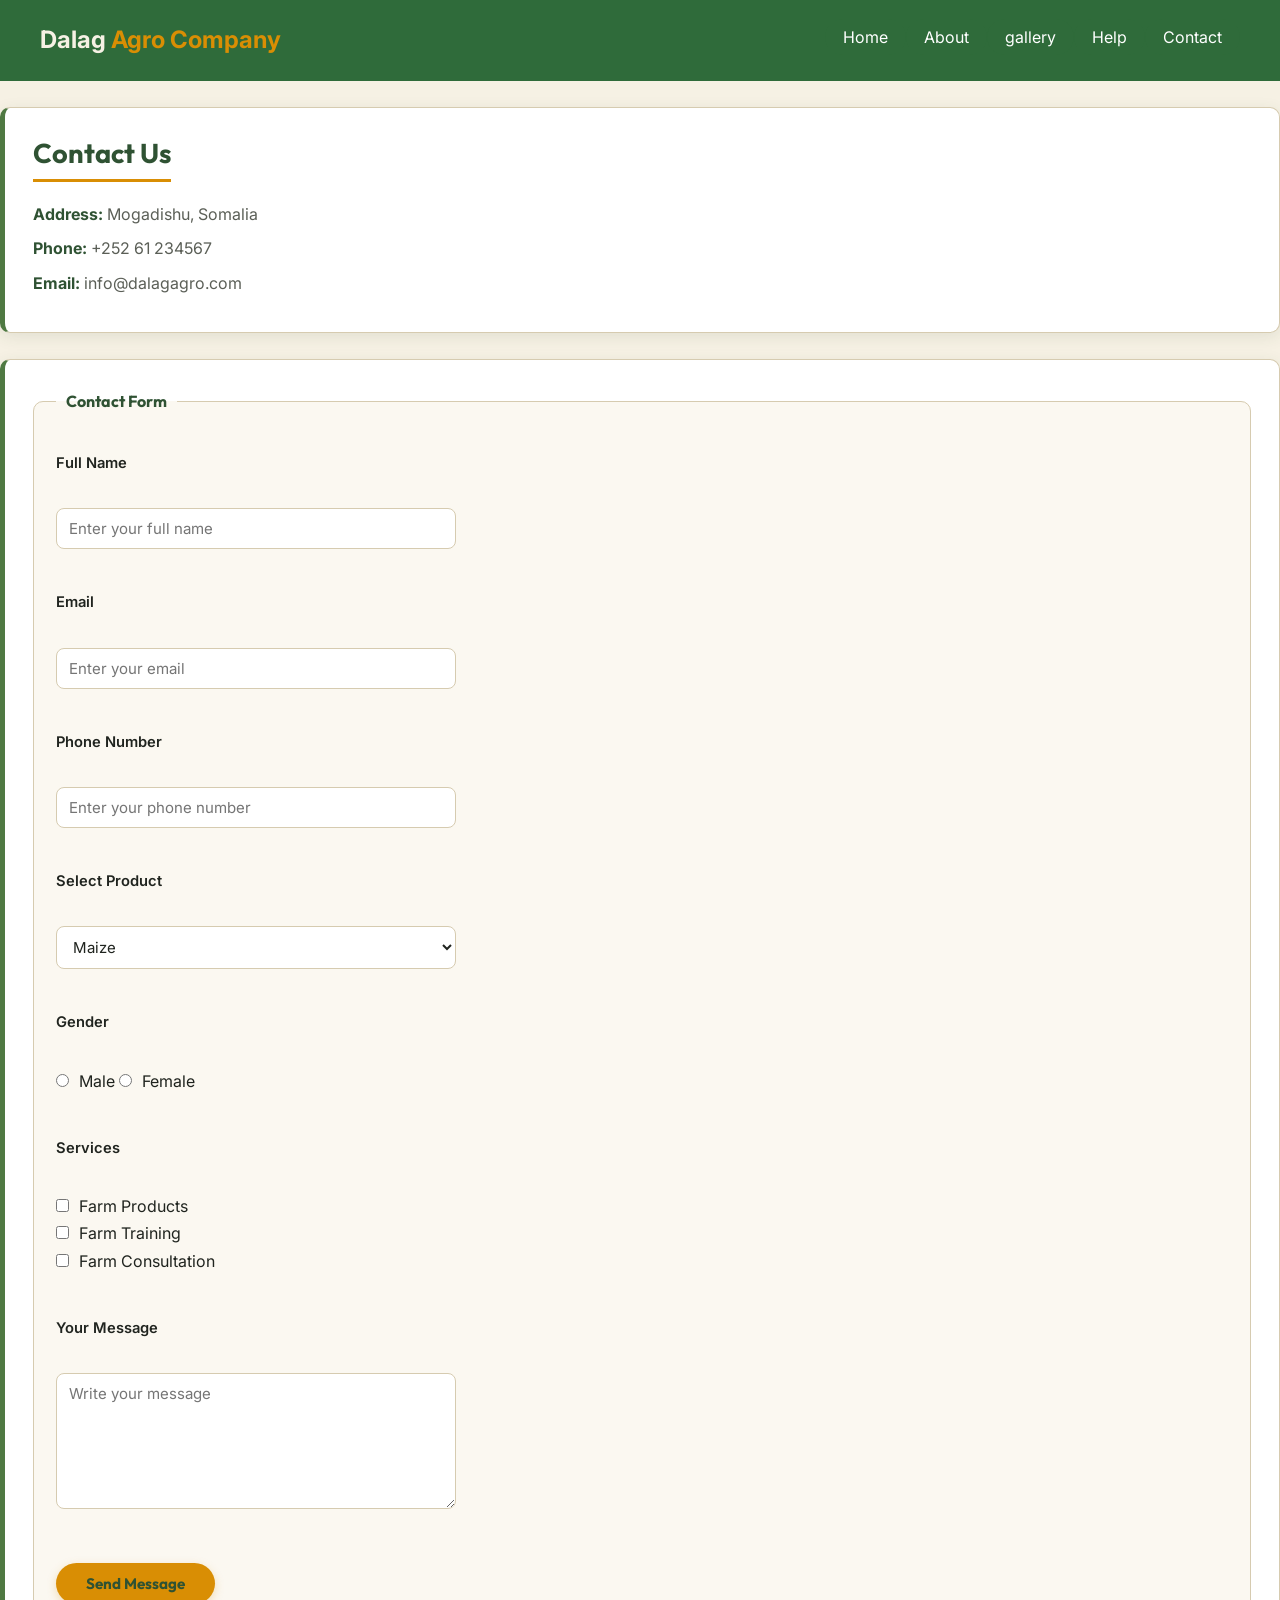
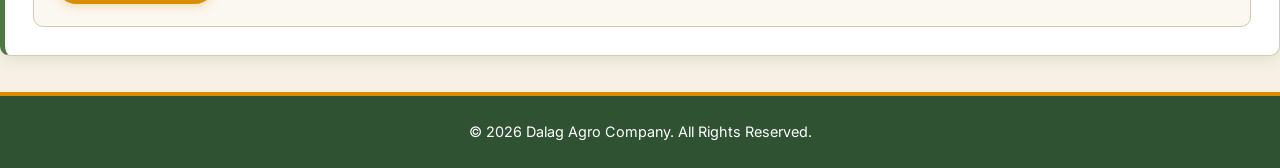
<file: Dalag agro company/contact.html>
<!DOCTYPE html>
<html lang="en">

<head>
    <meta charset="UTF-8">
    <meta name="viewport" content="width=device-width, initial-scale=1.0">
    <title>Contact - Dalag Agro Company</title>
    <link rel="stylesheet" href="style.css">
</head>

<body>

    <div class="bero">

        <header class="header">
            <a href="index.html" class="logo">
                Dalag <span>Agro Company</span>
            </a>

            <nav>

                <ul class="nav">
                    <li><a href="index.html">Home</a></li>
                    <li><a href="about.html">About</a></li>
                    <li><a href="gallery.html">gallery</a></li>
                    <li><a href="Help.html">Help</a></li>
                    <li><a href="contact.html">Contact</a></li>
                    
                </ul>
            </nav>
        </header>
        <div class="contact">

            <h2>Contact Us</h2>

            <p><strong>Address:</strong> Mogadishu, Somalia</p>
            <p><strong>Phone:</strong> +252 61 234567</p>
            <p><strong>Email:</strong> info@dalagagro.com</p>

        </div>

        <div class="form">

            <form>

                <fieldset>

                    <legend>Contact Form</legend>

                    <label>Full Name</label><br>
                    <input type="text" placeholder="Enter your full name" required><br><br>

                    <label>Email</label><br>
                    <input type="email" placeholder="Enter your email" required><br><br>

                    <label>Phone Number</label><br>
                    <input type="tel" placeholder="Enter your phone number" required><br><br>

                    <label>Select Product</label><br>

                    <select>
                        <option>Maize</option>
                        <option>Tomatoes</option>
                        <option>Bananas</option>
                        <option>Onions</option>
                        <option>Vegetables</option>
                    </select>

                    <br><br>

                    <label>Gender</label><br>

                    <input type="radio" name="gender"> Male
                    <input type="radio" name="gender"> Female

                    <br><br>

                    <label>Services</label><br>

                    <input type="checkbox"> Farm Products<br>
                    <input type="checkbox"> Farm Training<br>
                    <input type="checkbox"> Farm Consultation

                    <br><br>

                    <label>Your Message</label><br>

                    <textarea rows="6" cols="40" placeholder="Write your message"></textarea>

                    <br><br>

                    <input type="submit" value="Send Message">

                </fieldset>

            </form>

        </div>

        <footer>
            <p>&copy; 2026 Dalag Agro Company. All Rights Reserved.</p>
        </footer>

    </div>

</body>

</html>
</file>
<file: Dalag agro company/style.css>
/* =========================================================
   Dalag Agro Company — Responsive CSS
   Responsive tool: Flexbox only (flex-wrap, flex-basis)
   No @media | No grid | No animation | No transition
   ========================================================= */

@import url('https://fonts.googleapis.com/css2?family=Outfit:wght@500;600;700;800&family=Inter:wght@400;500;600&display=swap');

:root {
    --forest:     #2F5233;
    --fern:       #4F7942;
    --amber:      #D98E04;
    --cream:      #F6F1E4;
    --cream-soft: #FBF8F1;
    --ink:        #20241F;
    --ink-soft:   #5B5F57;
    --white:      #FFFFFF;
    --border:     #D6CBB0;
    --radius:     10px;
}


/* ==============================
   RESET
   ============================== */
* {
    box-sizing: border-box;
    margin: 0;
    padding: 0;
}

body {
    background-color: var(--cream);
    font-family: 'Inter', Arial, sans-serif;
    font-size: 16px;
    color: var(--ink);
    line-height: 1.7;
}

img {
    max-width: 100%;
    display: block;
}

a {
    text-decoration: none;
    color: inherit;
}


/* ==============================
   TYPOGRAPHY
   ============================== */
h1, h2, h3, h4 {
    font-family: 'Outfit', Arial, sans-serif;
    color: var(--forest);
    line-height: 1.3;
    margin-bottom: 12px;
}

h1 { font-size: 2rem; }
h2 { font-size: 1.7rem; }
h3 { font-size: 1.2rem; }

p {
    color: var(--ink-soft);
    margin-bottom: 12px;
}

h2 {
    border-bottom: 3px solid var(--amber);
    padding-bottom: 8px;
    display: inline-block;
}

/* header section  */

header {
  display: flex;
  justify-content: space-between;
  align-items: center;
  padding: 20px 40px;
  background-color:#2f6b3a;
  flex-wrap:wrap;
  gap: 1.5rem;
  position: sticky;
  top: 0;
  z-index: 1000;

  
}
nav ul{
    display: flex;
    flex-flow: row wrap;
    list-style: none;
}


nav ul.nav li a {
  text-decoration: none;
  color: white;
  background-color: #2f6b3a;
  padding: 8px 18px;
  border-radius: 20px;
}

.logo{
    font-size: 1.5rem;
    font-weight: 700;
    color: var(--cream);
    
}
.logo span{
    color: #D98E04;
}





.nav  a:hover{
    background-color: var(--amber);
}

/* ==============================
   SECTION CARDS
   ============================== */
section,
.help,
.contact,
.form {
    background-color: var(--white);
    border: 1px solid var(--border);
    border-left: 5px solid var(--fern);
    border-radius: var(--radius);
    padding: 28px;
    margin: 26px 0;
    box-shadow: 0 4px 16px rgba(47, 82, 51, 0.10);
}

section img {
    border-radius: var(--radius);
    border: 2px solid var(--border);
    margin-top: 16px;
    width: 100%;
}


/* ==============================
   LISTS
   ============================== */
ul, ol {
    color: var(--ink-soft);
    padding-left: 22px;
}

ul li, ol li {
    margin-bottom: 6px;
}


/* ==============================
   DEFINITION LIST
   ============================== */
dl {
    background-color: var(--cream-soft);
    border: 2px dashed var(--fern);
    border-radius: var(--radius);
    padding: 20px 24px;
    margin: 24px 0;
}

dt {
    font-family: 'Outfit', Arial, sans-serif;
    font-weight: 700;
    color: var(--forest);
    margin-top: 14px;
}

dt:first-child { margin-top: 0; }

dd {
    color: var(--ink-soft);
    margin: 4px 0 0 16px;
}


/* ==============================
   TEAM CARDS
   Flexbox: flex-wrap wrap
   flex: 1 1 240px — kasta oo
   240px ka yar yahay, u dhaco
   xariiq cusub (responsive)
   ============================== */
.team {
    display: flex;
    flex-wrap: wrap;
    justify-content: center;
    align-items: flex-start;
    gap: 24px;
    padding: 10px 0 26px;
}

.member {
    flex: 1 1 240px;
    max-width: 300px;
    text-align: center;
    background-color: var(--cream-soft);
    border: 1px solid var(--border);
    border-top: 4px solid var(--amber);
    border-radius: var(--radius);
    padding: 24px 18px;
    box-shadow: 0 4px 14px rgba(47, 82, 51, 0.10);

    display: flex;
    flex-direction: column;
    align-items: center;
}

.member img {
    width: 120px;
    height: 120px;
    object-fit: cover;
    border-radius: 50%;
    border: 4px solid var(--amber);
    margin-bottom: 14px;
}
.member:hover{
    background-color: var(--cream);
}

.member h3 { margin-bottom: 6px; }
.member p  { font-size: 0.9rem; margin-bottom: 5px; }


/* ==============================
   TABLE
   Responsive: overflow-x auto
   phone-ka table scrollable
   ============================== */
.table-wrapper {
    width: 100%;
    overflow-x: auto;
}

table {
    width: 100%;
    min-width: 500px;
    border-collapse: collapse;
    background-color: var(--white);
    box-shadow: 0 4px 14px rgba(47, 82, 51, 0.10);
    margin-top: 18px;
}

th {
    background-color: var(--forest);
    color: var(--white);
    font-family: 'Outfit', Arial, sans-serif;
    font-weight: 600;
    padding: 12px 16px;
    text-align: left;
    font-size: 0.95rem;
    white-space: nowrap;
}

td {
    padding: 11px 16px;
    color: var(--ink-soft);
    border-bottom: 1px solid var(--border);
    white-space: nowrap;
}

tr:nth-child(even) td { background-color: var(--cream-soft); }
tr:hover td            { background-color: #efe7cf; }


/* ==============================
   GALLERY
   Flexbox: flex-wrap wrap
   img + .abur-text labaduba
   flex: 1 1 260px
   wide: dhinac dhinac
   narrow: sare/hoos (auto wrap)
   ============================== */
.abur {
    width: 260px;
    text-align: center;
    background-color: var(--white);
    border: 1px solid var(--border);
    border-radius: 30px;
    overflow: hidden;
    margin-top: 26px;
    padding-bottom: 15px;
    box-shadow: 0 4px 14px rgba(47, 82, 51, 0.10);
}
.war{
    display: flex;
    flex-wrap: wrap;
    justify-content: center;
    gap: 20px;
}

.abur img {
    width: 100%;
    height: 160px;
}
.abur:hover{
    background-color: var(--cream);
}

.abur-text {
    flex: 1 1 260px;
    padding: 20px 24px;

    display: flex;
    flex-direction: column;
    justify-content: center;
}

.abur h2,
.abur h3 {
    padding: 0;
    margin-bottom: 8px;
    margin-top: 20px;
}

.abur p {
    padding: 0;
    margin-bottom: 0;
}


/* ==============================
   CONTACT INFO
   ============================== */
.contact p      { margin: 7px 0; }
.contact strong { color: var(--forest); }


/* ==============================
   FORM
   Inputs: width 100%
   max-width 400px
   ============================== */
fieldset {
    border: 1px solid var(--border);
    border-radius: var(--radius);
    padding: 22px;
    background-color: var(--cream-soft);
}

legend {
    font-family: 'Outfit', Arial, sans-serif;
    font-weight: 700;
    color: var(--forest);
    font-size: 1rem;
    padding: 0 10px;
}

label {
    display: block;
    font-weight: 600;
    font-size: 0.92rem;
    color: var(--ink);
    margin: 14px 0 5px;
}

input[type="text"],
input[type="email"],
input[type="tel"],
select,
textarea {
    width: 100%;
    max-width: 400px;
    padding: 10px 12px;
    border: 1px solid var(--border);
    border-radius: 8px;
    font-family: 'Inter', Arial, sans-serif;
    font-size: 0.94rem;
    background-color: var(--white);
    color: var(--ink);
}

input[type="text"]:focus,
input[type="email"]:focus,
input[type="tel"]:focus,
select:focus,
textarea:focus {
    outline: 2px solid var(--fern);
    outline-offset: 2px;
}

input[type="radio"],
input[type="checkbox"] {
    accent-color: var(--fern);
    margin-right: 6px;
}

input[type="submit"] {
    display: inline-block;
    margin-top: 18px;
    padding: 11px 30px;
    background-color: var(--amber);
    color: var(--forest);
    border: none;
    border-radius: 999px;
    font-family: 'Outfit', Arial, sans-serif;
    font-weight: 700;
    font-size: 0.95rem;
    cursor: pointer;
    box-shadow: 0 3px 10px rgba(217, 142, 4, 0.25);
}

input[type="submit"]:hover {
    background-color: #b87b03;
    color: var(--white);
}


/* ==============================
   HELP / FAQ
   Flexbox: column + center
   ============================== */
.help {
    display: flex;
    flex-direction: column;
    align-items: center;
}

.help > img {
    border-radius: var(--radius);
    max-height: 540px;
    width: 80%;
    object-fit: cover;
    border: 2px solid var(--border);
    margin-bottom: 22px;
}

.faq {
    width: 100%;
    text-align: left;
}

.faq h3 {
    background-color: var(--cream-soft);
    border-left: 5px solid var(--amber);
    border-radius: 8px;
    padding: 11px 16px;
    margin-top: 18px;
    color: var(--forest);
}

.faq h3:hover { background-color: #efe7cf; }
.faq p        { padding: 0 16px; }


/* ==============================
   FOOTER
   Flexbox: center content
   ============================== */
footer {
    background-color: var(--forest);
    border-top: 4px solid var(--amber);
    padding: 24px 16px;
    margin-top: 36px;
    width: 100%;

    display: flex;
    justify-content: center;
    align-items: center;
}

footer p,
footer h4 {
    color: var(--white);
    margin: 0;
    font-size: 0.9rem;
    text-align: center;
}
.cawin{
    background-color: #D98E04;
    text-align: center;
    padding: 15px 20px;
    border-radius: 10px;
    font-weight: 600;
}
</file>
